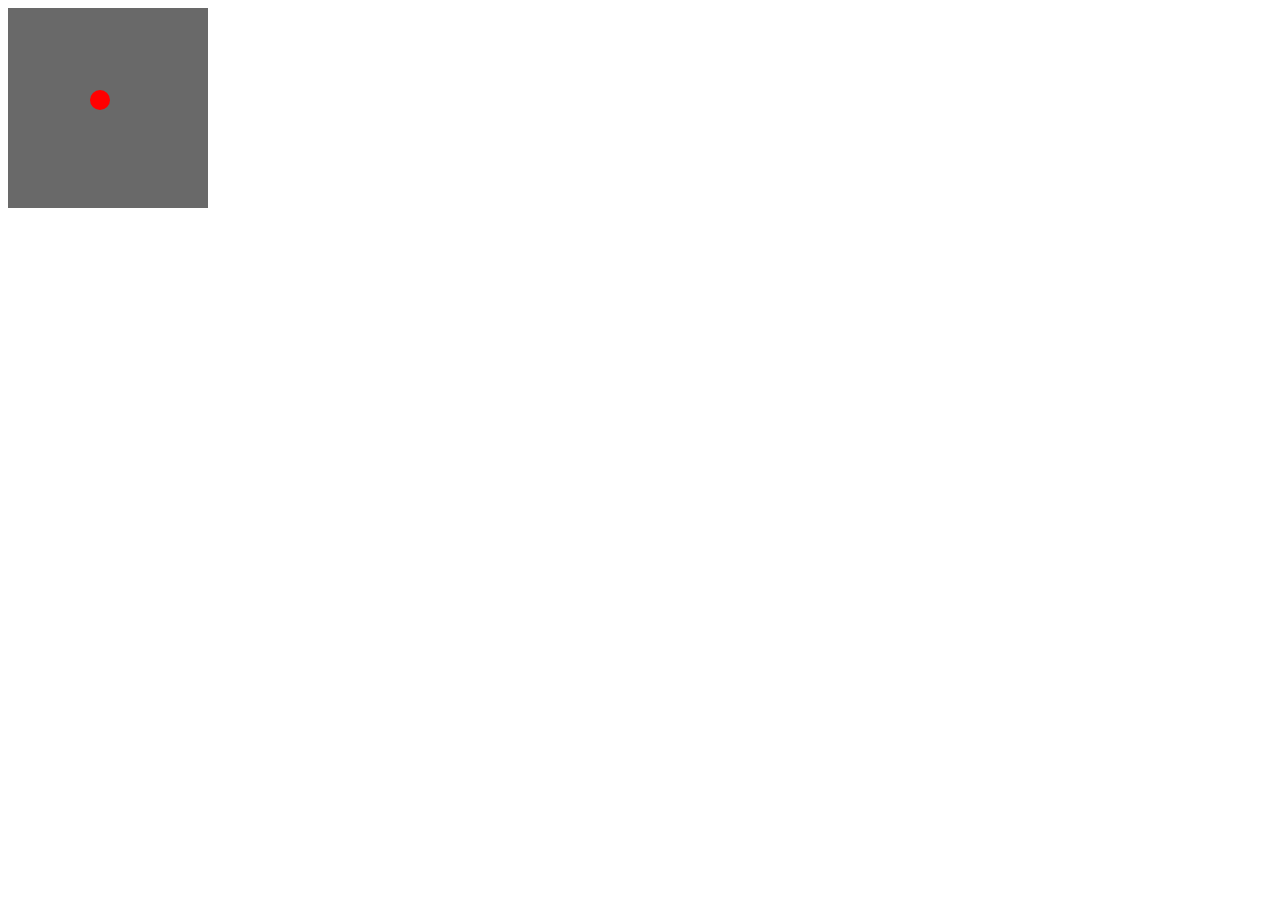
<file: clase.posicionamiento/index.html>
<!DOCTYPE html>
<html lang="en">
<head>
    <meta charset="UTF-8">
    <meta http-equiv="X-UA-Compatible" content="IE=edge">
    <meta name="viewport" content="width=device-width, initial-scale=1.0">
    <link rel="stylesheet" href="estilo.css" >
    <title>Posicionamiento en css</title>
</head>
<body>
    <div class="cuadrado">
        <div class="circulo"></div>
    </div>
    
    <div class="rectangulo"></div>
    <div class="rectangulo"></div>
    <div class="rectangulo"></div>

    
</body>
</html>
</file>
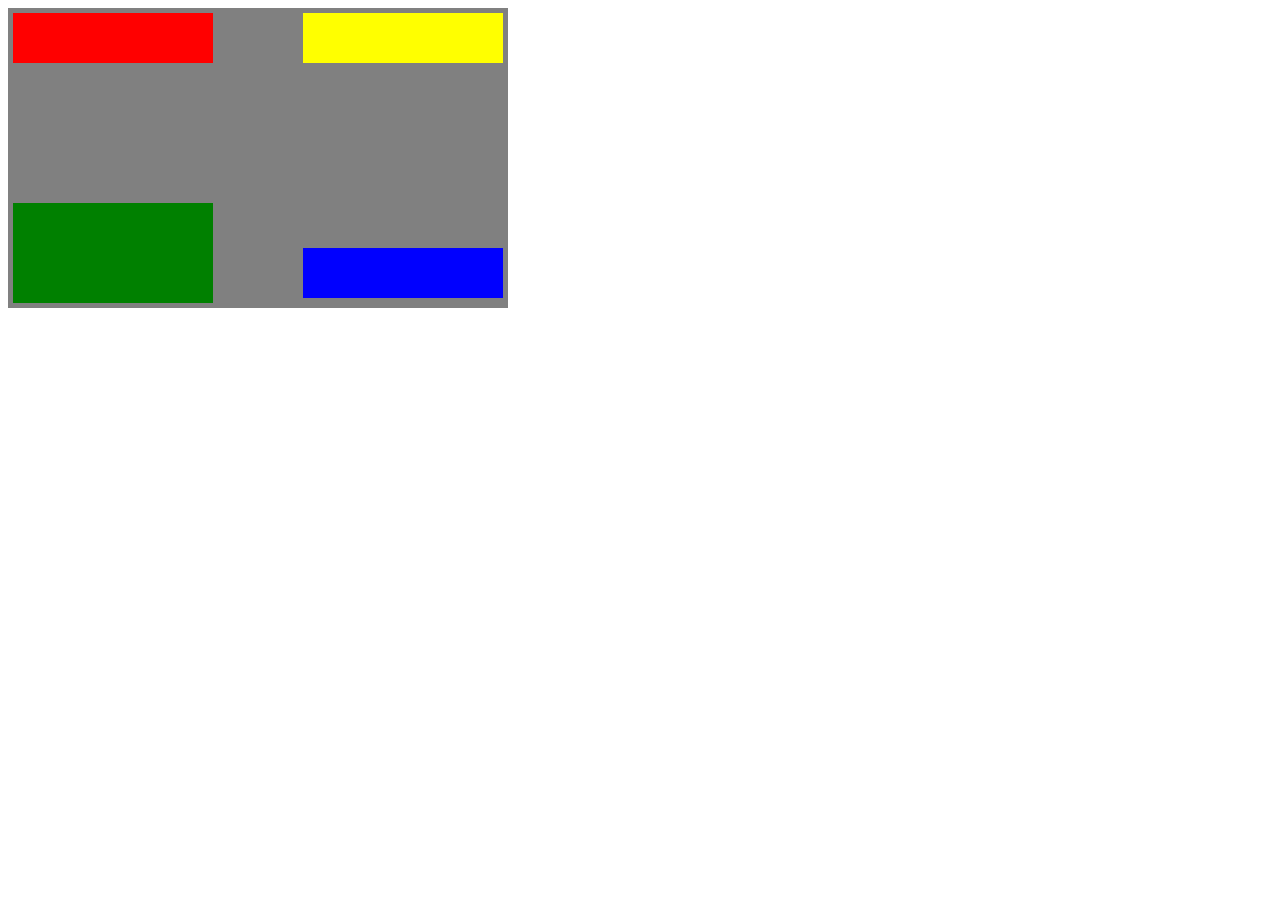
<file: ejercicio/index.html>
<!DOCTYPE html>
<html lang="en">
<head>
    <meta charset="UTF-8">
    <meta http-equiv="X-UA-Compatible" content="IE=edge">
    <meta name="viewport" content="width=device-width, initial-scale=1.0">
    <link rel="stylesheet" href="estilo.css">
    <title>Ejercicio 1</title>
</head>
<body>
    <div class="rectangulo">
        <div class="uno"></div>
        <div class="dos"></div>
        <div class="tres"></div>
        <div class="cuatro"></div>

    </div>
    
</body>
</html>
</file>
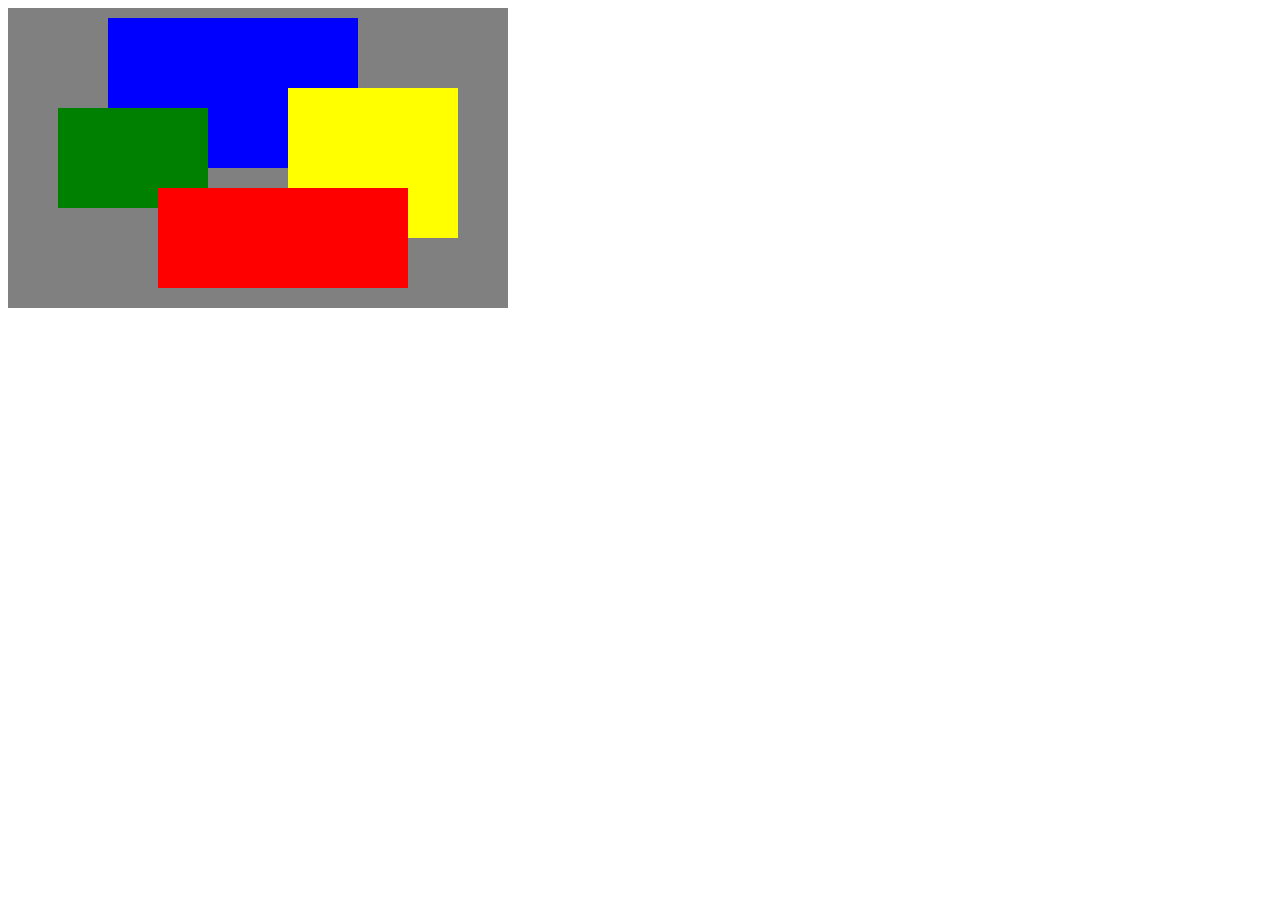
<file: ejercicio2/index.html>
<!DOCTYPE html>
<html lang="en">
<head>
    <meta charset="UTF-8">
    <meta http-equiv="X-UA-Compatible" content="IE=edge">
    <meta name="viewport" content="width=device-width, initial-scale=1.0">
    <link rel="stylesheet" href="estilo.css">
    <title>ejercicio2</title>
</head>
<body>
    <div class="rectangulo">
        <div class="uno"></div>
        <div class="dos"></div>
        <div class="tres"></div>
        <div class="cuatro"></div>

    </div>
</body>
</html>
</file>
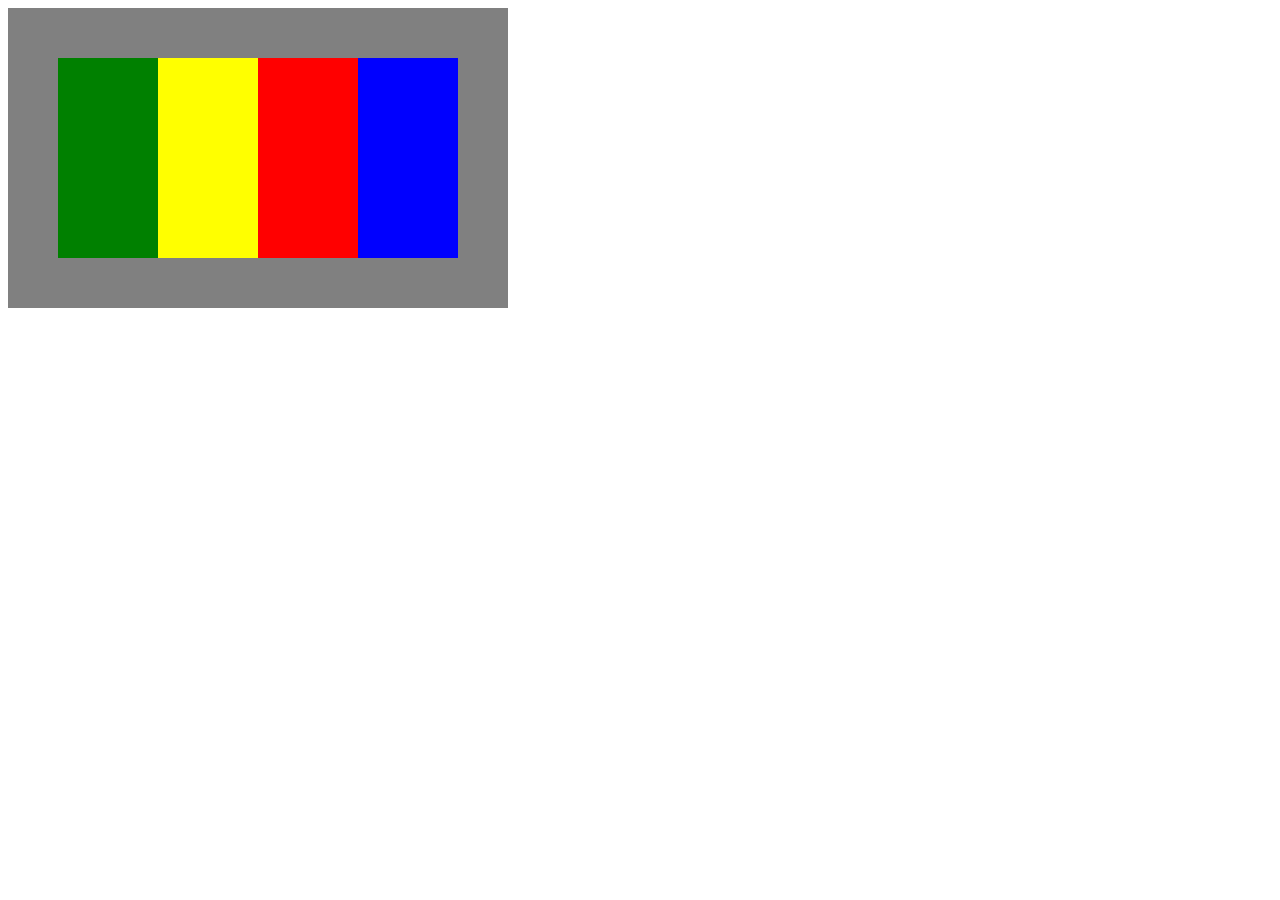
<file: ejercicio3/index.html>
<!DOCTYPE html>
<html lang="en">
<head>
    <meta charset="UTF-8">
    <meta http-equiv="X-UA-Compatible" content="IE=edge">
    <meta name="viewport" content="width=device-width, initial-scale=1.0">
    <link rel="stylesheet" href="estilo.css">
    <title>Ejercicio 3</title>
</head>
<body>
    <div class="rectangulo">
        <div class="uno"></div>
        <div class="dos"></div>
        <div class="tres"></div>
        <div class="cuatro"></div>

    </div>
    
</body>
</html>
</file>
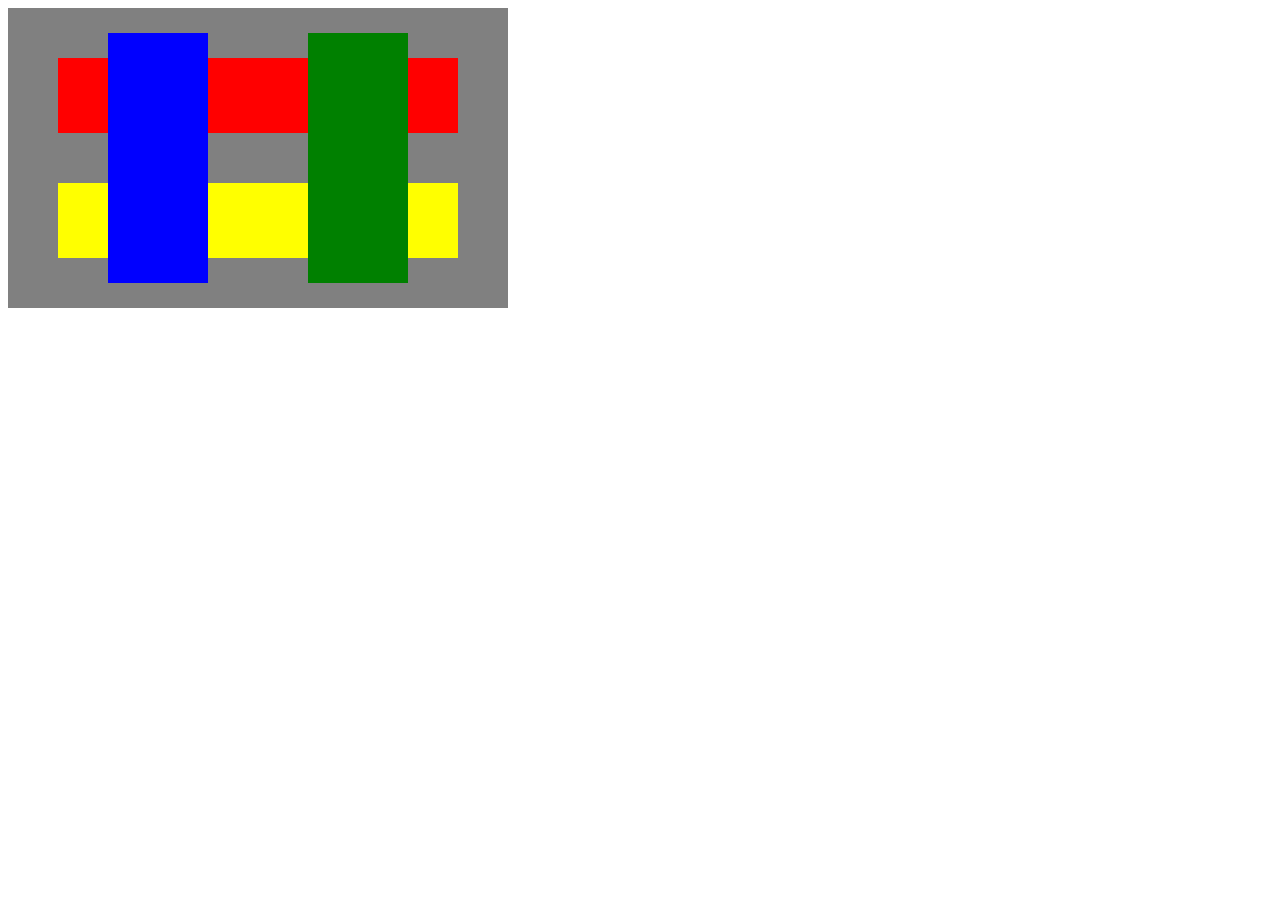
<file: ejercicio4/index.html>
<!DOCTYPE html>
<html lang="en">
<head>
    <meta charset="UTF-8">
    <meta http-equiv="X-UA-Compatible" content="IE=edge">
    <meta name="viewport" content="width=device-width, initial-scale=1.0">
    <link rel="stylesheet" href="estilo.css">
    <title>Ejercicio4</title>
</head>
<body>
    <div class="rectangulo">
        <div class="uno"></div>
        <div class="dos"></div>
        <div class="tres"></div>
        <div class="cuatro"></div>

    </div>
    
</body>
</html>
</file>
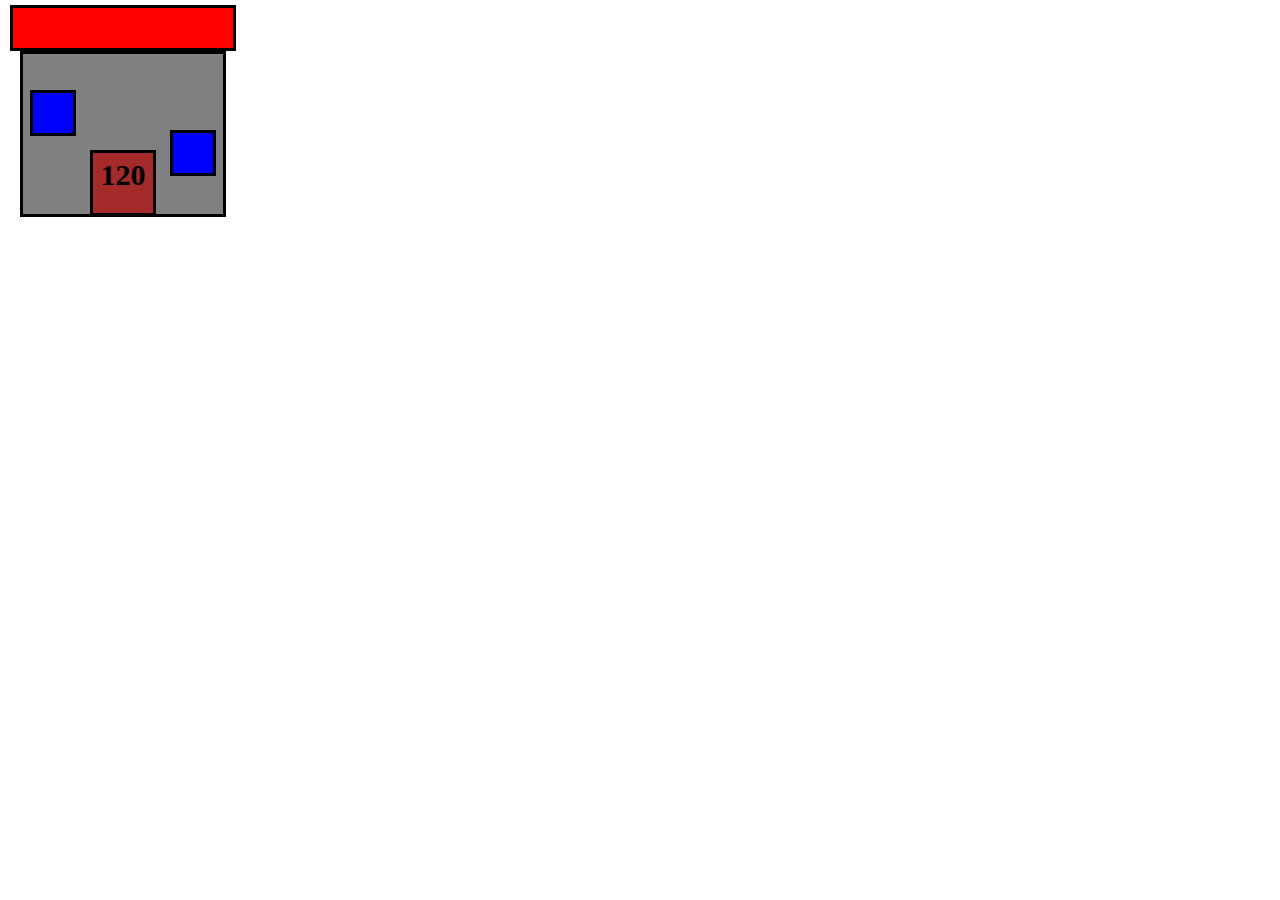
<file: ejercicio5/index.html>
<!DOCTYPE html>
<html lang="en">
<head>
    <meta charset="UTF-8">
    <meta http-equiv="X-UA-Compatible" content="IE=edge">
    <meta name="viewport" content="width=device-width, initial-scale=1.0">
    <link rel="stylesheet" href="estilo.css">
    <title>Ejercicio 5</title>
</head>
<body>
    <div class="casa">
        <div class="tejado"></div>
        <div class="cuerpo"></div>
        <div class="ventana1"></div>
        <div class="ventana2"></div>
        <div class="puerta">120</div>
    </div>
    
</body>
</html>
</file>
<file: clase.posicionamiento/estilo.css>
/*.cuadrado{
    width: 200px;
    background: dimgray;
    height: 200px;
    position:fixed;
    left:50px;

}
.rectangulo{
    background: red;
    width:300px ;
    height: 300px;
}*/

.cuadrado{
    width: 200px;
    background: dimgray;
    height: 200px;
    left:50px;

}
.circulo{
    width: 20px;
    height:20px;
    background: red;
    border-radius: 50%;
    position:absolute;
    left:90px;
    top:90px;
}
</file>
<file: ejercicio/estilo.css>
.rectangulo{
    width:500px;
    height: 300px;
    background: grey;
    position:relative;

}

.uno{
    width: 200px;
    height: 50px;
    background: red;
    position:absolute;
    left:5px;
    top:5px;
}

.dos{
    width: 200px;
    height: 50px;
    background: blue;
    position:absolute;
    right: 5px;
    bottom: 10px;
}

.tres{
    width: 200px;
    height: 100px;
    background: green;
    position:absolute;
    left:5px;
    bottom:5px;
}

.cuatro{
    width: 200px;
    height: 50px;
    background: yellow;
    position: absolute;
    top:5px;
    right: 5px;
}
</file>
<file: ejercicio2/estilo.css>
.rectangulo{
    width: 500px;
    height: 300px;
    background: gray;
    position: relative;
    }



.uno{
    width: 250px;
    height: 150px;
    background: blue;
    position: absolute;
    right: 150px;
    top: 10px;
    
}
.dos{
    width: 150px;
    height: 100px;
    background: green;
    position: absolute;
    top: 100px;
    left: 50px;
}
.tres{
    width: 170px;
    height: 150px;
    background: yellow;
    position: absolute;
    right: 50px;
    top: 80px;
}
.cuatro{
    width: 250px;
    height: 100px;
    background: red;
    position: absolute;
    right: 100px;
    bottom: 20px;
}
</file>
<file: ejercicio3/estilo.css>
.rectangulo{
    width: 500px;
    height: 300px;
    background: grey;
    position:relative;
}

.uno{
    width: 100px;
    height: 200px;
    background:green;
    position: absolute;
    top: 50px;
    left:50px;


}
.dos{
    width: 100px;
    height: 200px;
    background:yellow;
    position: absolute;
    top:50px;
    left:150px;

}
.tres{

    width: 100px;
    height: 200px;
    background:red;
    position: absolute;
    top:50px;
    left:250px;

}
.cuatro{
    width: 100px;
    height: 200px;
    background:blue;
    position: absolute;
    top:50px;
    right: 50px;
}
</file>
<file: ejercicio4/estilo.css>
.rectangulo{
    width: 500px;
    height: 300px;
    position:relative;
    background: grey;
}

.uno{
    width: 400px;
    height: 75px;
    background: yellow;
    position: absolute;
    bottom:50px;
    left:50px;

}

.dos{
    width: 400px;
    height: 75px;
    background: red;
    position:absolute;
    top:50px;
    left:50px;


}

.tres{
    width: 100px;
    height: 250px;
    background: blue;
    position: absolute;
    top: 25px;
    left: 100px;

}

.cuatro{
    width: 100px;
    height: 250px;
    background:green;
    position: absolute;
    top: 25px;
    right: 100px;
    

}
</file>
<file: ejercicio5/estilo.css>
body{
    margin:0;
    padding:0;
    
}

.tejado{
    width: 210px;
    height: 30px;
    background: red;
    position: absolute;
    top: 5px;
    left: 10px;
    border:3px solid black;
    padding: 5px;
}

.cuerpo{
    width: 190px;
    height: 150px;
    background: grey;
    position: absolute;
    top:51px;
    left:20px;
    border:3px solid black;
    padding: 5px;
}
.ventana1{
    width: 30px;
    height: 30px;
    background:blue;
    left:30px;
    top:90px;
    position:absolute;
    border:3px solid black;
    padding: 5px;
}

.puerta{
    width: 50px;
    height: 50px;
    background: brown;
    left:90px;
    top:150px;
    position: absolute;
    border:3px solid black;
    font-size: 30px;
    font-weight: bolder;
    padding: 5px;
    text-align:center;


}
.ventana2{
    width: 30px;
    height: 30px;
    background: blue;
    left:170px;
    top:130px;
    border: 3px solid black;
    position: absolute;
    padding: 5px;

}
</file>
